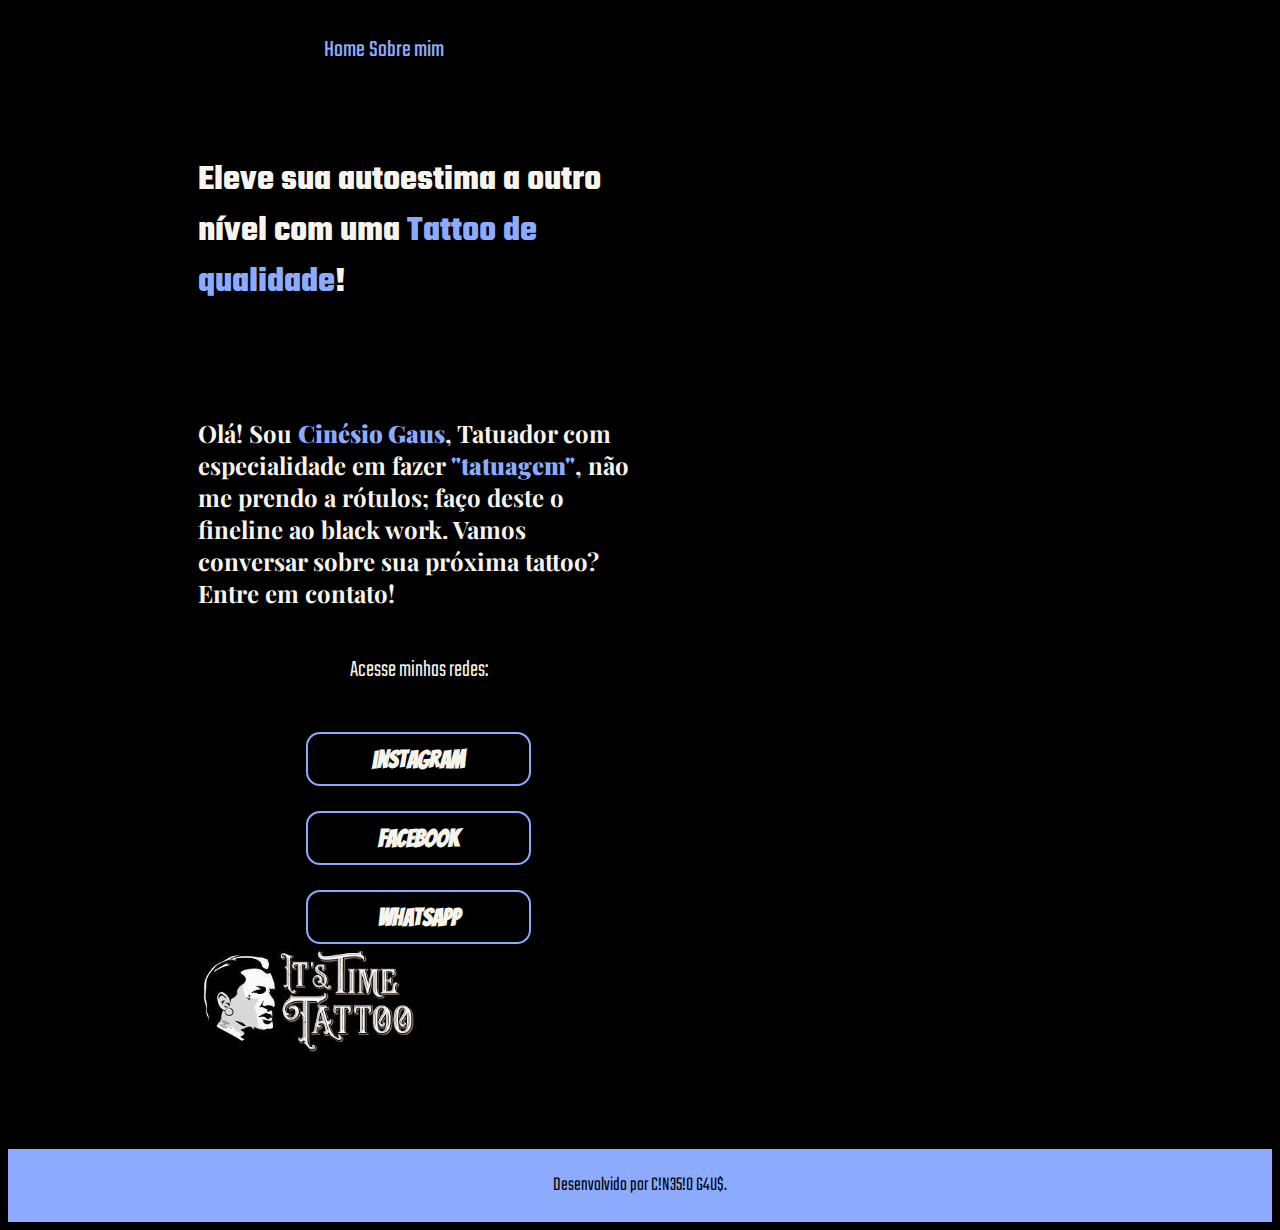
<file: index.html>
<!DOCTYPE html>
<html lang="pt-br">
<head>
    <meta charset="UTF-8">
    <meta name="viewport" content="width=device-width, initial-scale=1.0">
    <title>portifolio</title>
    <link rel="stylesheet" href="./estilos/style.css">
</head>
<body>
    <header class="cabecalho">
        <nav class="cabecallho__menu">
            <a class="cabecalho__menu__link" href="index.html">Home</a>
            <a class="cabecalho__menu__link" href="about.html">Sobre mim</a>
        </nav>
    </header>
    <main class="apresentacao">
        <section class="apresentacao__conteudo">
    <h1 class="apresentacao__conteudo__titulo">Eleve sua autoestima a outro nível com uma <strong class="tattoo">Tattoo de qualidade</strong>!<h1>
    <p class="apresentacao__conteudo__texto">
        Olá! Sou <strong class="nome">Cinésio Gaus</strong>, Tatuador com especialidade em fazer <strong class="tattoo">"tatuagem"</strong>, não me prendo a rótulos; faço deste o fineline ao black work. 
        Vamos conversar sobre sua próxima tattoo?
        Entre em contato!</p>
        <div class="apresentacao__links">    
            <h2 class="subtitulo__links"> Acesse minhas redes:</h2>
        <a class="link__instasapp" href="https://instagram.com/itstimetattoo">instagram</a>
        <a class="link__instasapp" href="https://www.facebook.com/cinesio.gaus">
            facebook</a>

        <a class="link__instasapp" href="https://wa.me/5511981372285?text=E+ai+Blz%3F">Whatsapp</a>
        </div>
        <img class="apresentacao__img" src="./assets/logo.png" alt="logo do it's time tattoo">
      
    </main>
    <footer class="rodape">
        <p> Desenvolvido por C!N35!0 G4U$.</p>
    </footer>

</body>
</html>
</file>
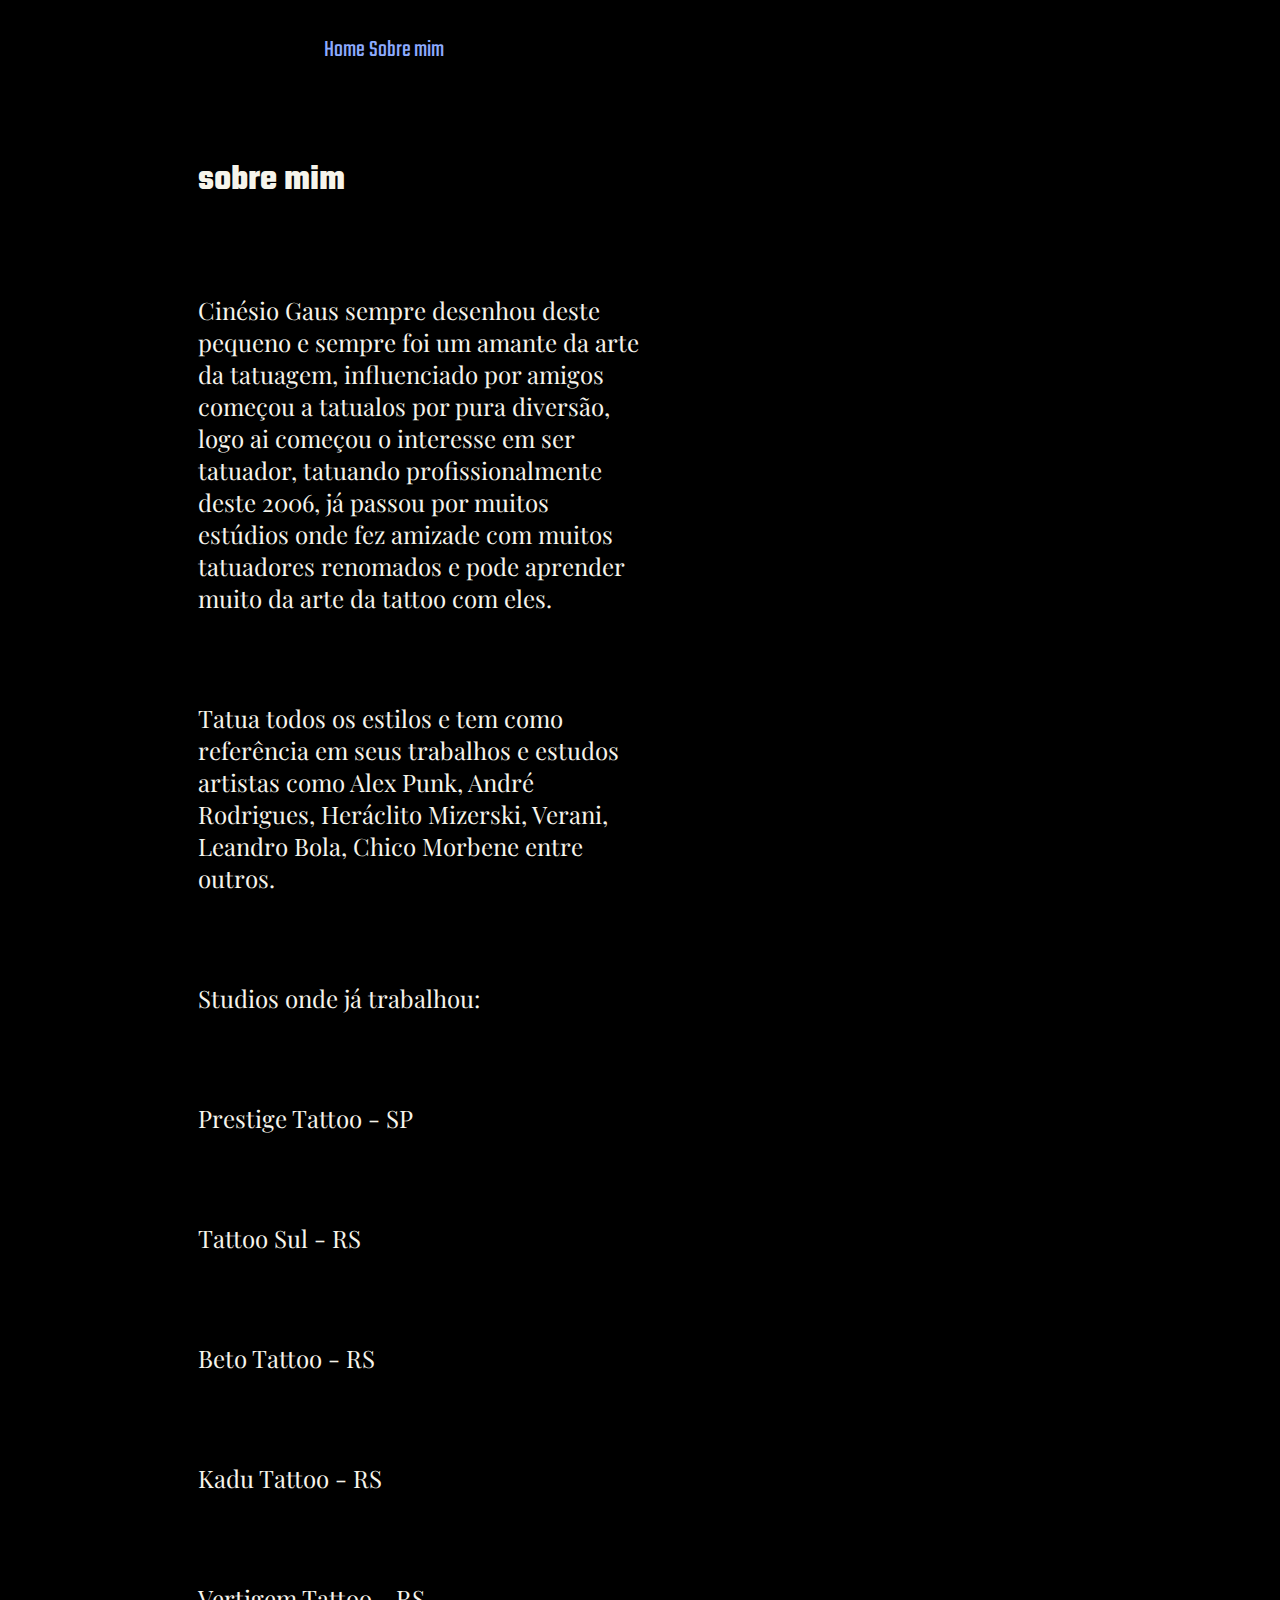
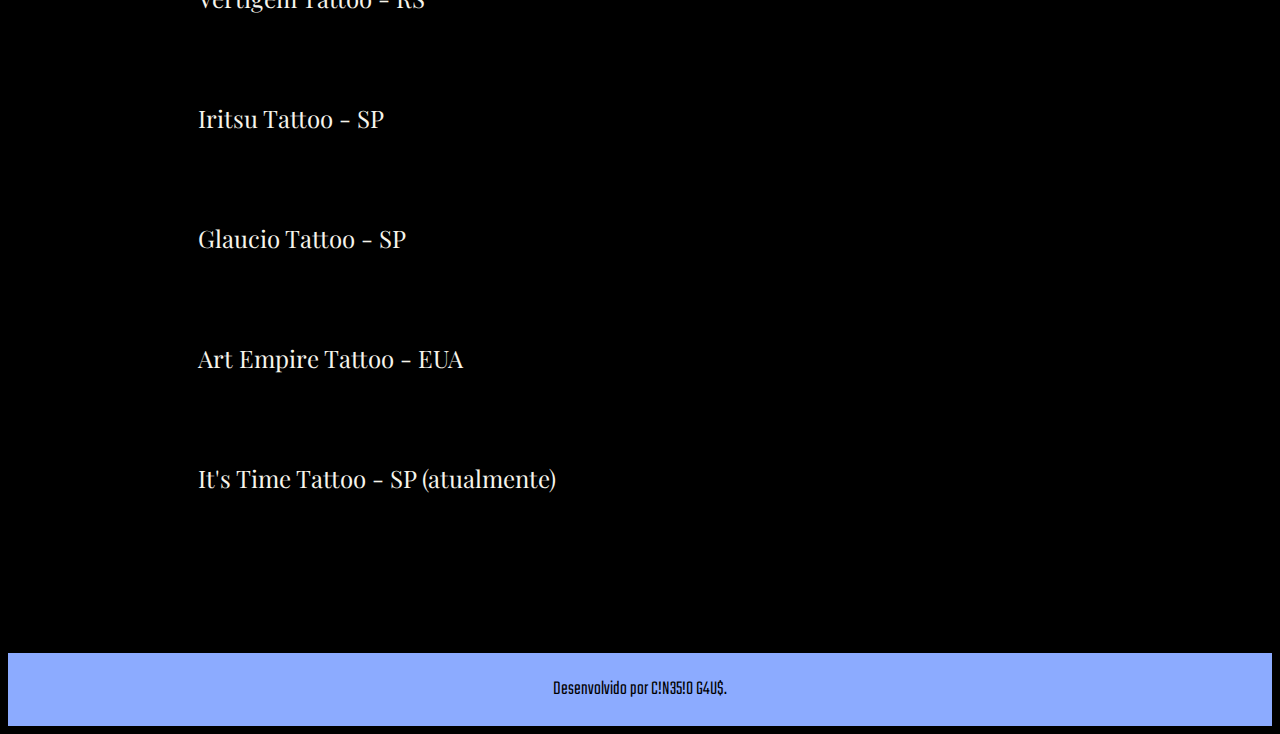
<file: about.html>
<!DOCTYPE html>
<html lang="pt-br">
<head>
    <meta charset="UTF-8">
    <meta name="viewport" content="width=device-width, initial-scale=1.0">
    <title>Sobre mim</title>
    <link rel="stylesheet" href="./estilos/style.css">
</head>
<body>
   <header class="cabecalho">
       <nav class="cabecallho__menu">
           <a class="cabecalho__menu__link" href="index.html">Home</a>
           <a class="cabecalho__menu__link" href="about.html">Sobre mim</a>
    </nav>
 </header>
   
<main class="apresentacao">
<section class="apresentacao__conteudo">
    <h1 class="apresentacao__conteudo__titulo">sobre mim</h1>
    <p class="apresentacao__conteudo__texto">Cinésio Gaus sempre desenhou deste pequeno e sempre foi um amante da arte da tatuagem, influenciado por amigos começou a tatualos por pura diversão,
        logo ai começou o interesse em ser tatuador, tatuando profissionalmente deste 2006, já passou por muitos estúdios onde fez amizade com muitos tatuadores renomados
        e pode aprender muito da arte da tattoo com eles.
    </p>
    <p class="apresentacao__conteudo__texto"> Tatua todos os estilos e tem como referência em seus trabalhos e estudos
        artistas como Alex Punk, André Rodrigues, Heráclito Mizerski, Verani, Leandro Bola, Chico Morbene entre outros.
    </p>
    <p class="apresentacao__conteudo__texto">Studios onde já trabalhou:</p>
    <p class="apresentacao__conteudo__texto">Prestige Tattoo - SP</p> 
    <p class="apresentacao__conteudo__texto">Tattoo Sul - RS</p>
    <p class="apresentacao__conteudo__texto">Beto Tattoo - RS</p>
    <p class="apresentacao__conteudo__texto">Kadu Tattoo - RS</p>
    <p class="apresentacao__conteudo__texto">Vertigem Tattoo - RS</p>
    <p class="apresentacao__conteudo__texto">Iritsu Tattoo - SP </p>
    <p class="apresentacao__conteudo__texto">Glaucio Tattoo - SP </p>
    <p class="apresentacao__conteudo__texto">Art Empire Tattoo - EUA </p>
    <p class="apresentacao__conteudo__texto">It's Time Tattoo - SP (atualmente)</p>
    </p>
    
    
</section>
</main>
  
<footer class="rodape">
    <p> Desenvolvido por C!N35!0 G4U$.</p>
</footer>
</body>

</html>
</file>
<file: estilos/style.css>
@import url('https://fonts.googleapis.com/css2?family=Teko:wght@500&display=swap');
@import url('https://fonts.googleapis.com/css2?family=Playfair+Display:ital@1&family=Teko:wght@500&display=swap');
@import url('https://fonts.googleapis.com/css2?family=Bangers&family=Bricolage+Grotesque:opsz,wght@10..48,200&family=Playfair+Display:ital@1&family=Teko:wght@500&display=swap');

:root {
    --cor-principal: #000000;
    --cor-secundaria: #F6F4EB;
    --cor-terciaria: #8CABFF;
    --cor-hover: #7A9D54;
    
    --font-primaria: 'Teko', sans-serif;
    --font-secundaria: 'Bangers', cursive;
    --font-terciaria: 'Playfair Display', serif;
}


* {  margin: 4;
    padding: 4;
}
body {
    /*height: 100vh; */
    box-sizing: border-box;
    background-color: var(--cor-principal);
    color: var(--cor-secundaria);
}
    .nome{
        color: var(--cor-terciaria);
    }
    .tattoo{
        color: var(--cor-terciaria);
 }
    
.apresentacao{
    padding: 5% 15%;
    /*margin: 8% 25%; */
    display: flex;
    align-items: center;
    justify-content: space-between;
    gap: 82px;
}
.apresentacao__conteudo {
     width: 50%;
     display: flex;
     flex-direction: column;
     gap: 40px;
     
}
.apresentacao__conteudo__titulo {
    font-size: 2.25rem;
    font-family: var(--font-primaria);
    ;
}
.apresentacao__conteudo__texto {
    font-size: 1.5rem;
    font-family: var(--font-terciaria);
    
}

.subtitulo__links {
    font-family: var(--font-primaria);
    font-weight: 100;
    font-size: 1.5rem;
}
.apresentacao__links {
    display: flex;
    flex-direction: column;
    justify-content: space-between;
    align-items: center;
    gap: 25px;
    
}
.link__instasapp {
    /* background-color: */
    /*display: flex;
    justify-content: center;
    gap: 16px: */
    border: 2px solid var(--cor-terciaria);
    width: 50%;
    text-align: center;
    border-radius: 14px;
    font-size: 1.5rem;
    font-weight: 600;
    padding: 12.6px 0;
    text-decoration: none;
    color: var(--cor-secundaria);
    font-family: var(--font-secundaria);

}

.link__instasapp:hover {
    background-color: var(--cor-hover);
}

.rodape {
    padding: 2px;
    color: var(--cor-principal);
    background-color: var(--cor-terciaria);
    text-align: center;
    font-family: var(--font-primaria);
    font-size: 20px;
    font-weight: 100;
    
}

.apresentacao__img {
    width: 50%;
}

.cabecalho__menu__link {
    font-family: var(--font-primaria);
    font-size: 1.5rem;
    font-weight: 400;
    color: var(--cor-terciaria);
    text-decoration: none;
}

.cabecalho {
    padding: 2% 0% 0% 25%;
}

.cabecalho__menu {
    display: flex;
    gap: 80px;
}

@media (max-width: 1200px) {
    .cabecalho {
        padding: 10%;
    }

    .cabecalho__menu {
        justify-content: center;

    }
    .apresentacao {
        flex-direction: column-reverse;
        padding: 5%;
    }

    .apresentacao__conteudo {
        width: auto;
    }
}
</file>
